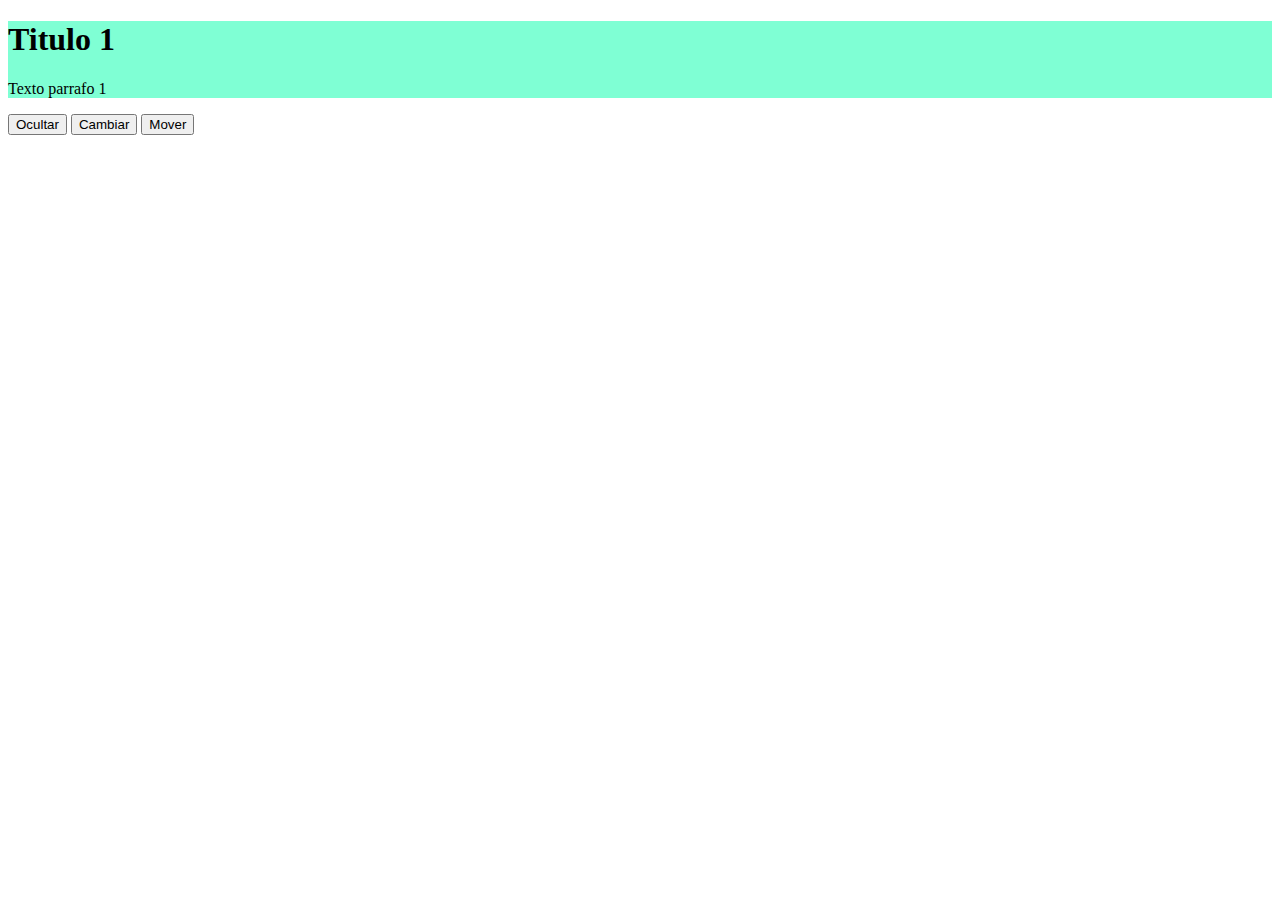
<file: mision 2/index.html>
<!DOCTYPE html>
<html lang="en">
<head>

    <meta charset="UTF-8">
    <meta name="viewport" content="width=device-width, initial-scale=1.0">
    <title>Document</title>
    <link rel="stylesheet" href="css/estilos.css">


</head>
<body>
    
<div id="contenedor" class="principal">
    <h1 id='titulo1'>Titulo 1</h1>
    <p id = 'parrafo1'>Texto parrafo 1</p>
</div>

<button onclick="ocultar()">Ocultar</button>
<button onclick="cambiar()">Cambiar</button>
<Button onclick="mover()">Mover</Button>
<script src="javascript/script.js"></script>

</body>
</html>
</file>
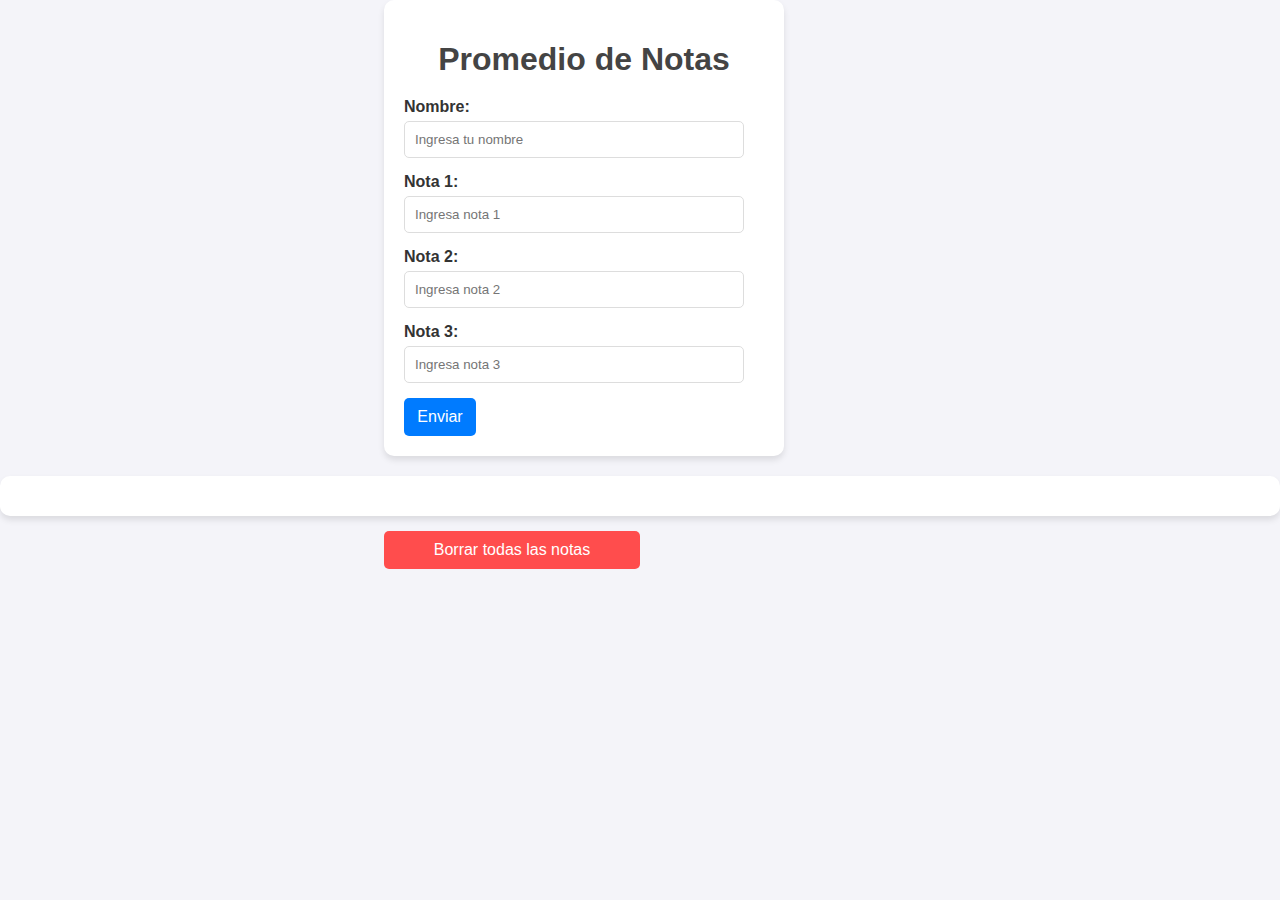
<file: mision 2/pruebas/index.html>
<!DOCTYPE html>
<html lang="es">

<head>
    <meta charset="UTF-8">
    <meta name="viewport" content="width=device-width, initial-scale=1.0">
    <title>Promedio de Notas</title>
    <link rel="stylesheet" href="estilos.css">
</head>

<body>

    
    <div id="contenedor">
        <h1>Promedio de Notas</h1>

        
        <form id="formulario" action="#" method="post">
            <div class="form-group">
                <label for="nombre">Nombre:</label>
                <input type="text" id="nombre" name="nombre" placeholder="Ingresa tu nombre" required>
            </div>

            <div class="form-group">
                <label for="nota1">Nota 1:</label>
                <input type="number" id="nota1" name="nota1" placeholder="Ingresa nota 1" required>
            </div>

            <div class="form-group">
                <label for="nota2">Nota 2:</label>
                <input type="number" id="nota2" name="nota2" placeholder="Ingresa nota 2" required>
            </div>

            <div class="form-group">
                <label for="nota3">Nota 3:</label>
                <input type="number" id="nota3" name="nota3" placeholder="Ingresa nota 3" required>
            </div>

            <button type="submit" id="miBoton">Enviar</button>
        </form>
    </div>
    
    <div id="divtareas">
        <ol id="tareas"></ol>
    </div>
    
    <button id="limpiarTareas">Borrar todas las notas</button>

    <script src="app.js"></script>

</body>

</html>
</file>
<file: mision 2/css/estilos.css>
.principal{

    background-color: aquamarine;
}

.secundario{
    background-color: blue;
}

.oculto{
    display: none;
}
</file>
<file: mision 2/pruebas/estilos.css>
body {
    font-family: 'Arial', sans-serif;
    background-color: #f4f4f9;
    color: #333;
    margin: 0;
    padding: 0;
    justify-content: center;
    align-items: center;
    min-height: 100vh;
}


#contenedor {
     
        background: #fff;
        padding: 20px;
        border-radius: 10px;
        box-shadow: 0 4px 6px rgba(0, 0, 0, 0.1);
        max-width: 400px;    
        margin: 0 auto;  
        box-sizing: border-box;  /* Asegura que el padding no afecte el ancho */
        width: 40%;
        margin-left: 30%;
        margin-right: 30%;
}


h1 {
    text-align: center;
    color: #444;
    margin-bottom: 20px;
}


label {
    display: block;
    margin-bottom: 5px;
    font-weight: bold;
}

input[type="text"],
input[type="number"] {
    width: calc(100% - 20px);
    padding: 10px;
    margin-bottom: 15px;
    border: 1px solid #ddd;
    border-radius: 5px;
    box-sizing: border-box;
}

input[type="text"]:focus,
input[type="number"]:focus {
    border-color: #007bff;
    outline: none;
}


button {
    width: 20%;
    padding: 10px;
    background-color: #007bff;
    color: #fff;
    border: none;
    border-radius: 5px;
    cursor: pointer;
    font-size: 16px;
    transition: background-color 0.3s ease;
}

button:hover {
    background-color: #0056b3;
    width: 40%;
    margin-left: 30%;
    margin-right: 30%;
}


#divtareas {
    margin-top: 20px;
    padding: 20px;
    background: #fff;
    border-radius: 10px;
    box-shadow: 0 4px 6px rgba(0, 0, 0, 0.1);
}

#tareas {
    list-style: none;
    padding: 0;
    margin: 0;
}

#tareas li {
    background: #f9f9f9;
    margin-bottom: 10px;
    padding: 10px;
    border-radius: 5px;
    border: 1px solid #ddd;
    transition: background-color 0.3s ease, transform 0.2s ease;
}

#tareas li:hover {
    background-color: #e6f7ff;
    transform: translateX(5px);
}


.resaltado {
    background-color: #fff4e6;
    border-color: #ffd480;
}


#limpiarTareas {
    margin-top: 15px;
    background-color: #ff4d4d;
    width: 20%;
    margin-left: 30%;
    margin-right: 30%;
}

#limpiarTareas:hover {
    background-color: #e60000;
    width: 40%;
    margin-left: 30%;
    margin-right: 30%;
}
</file>
